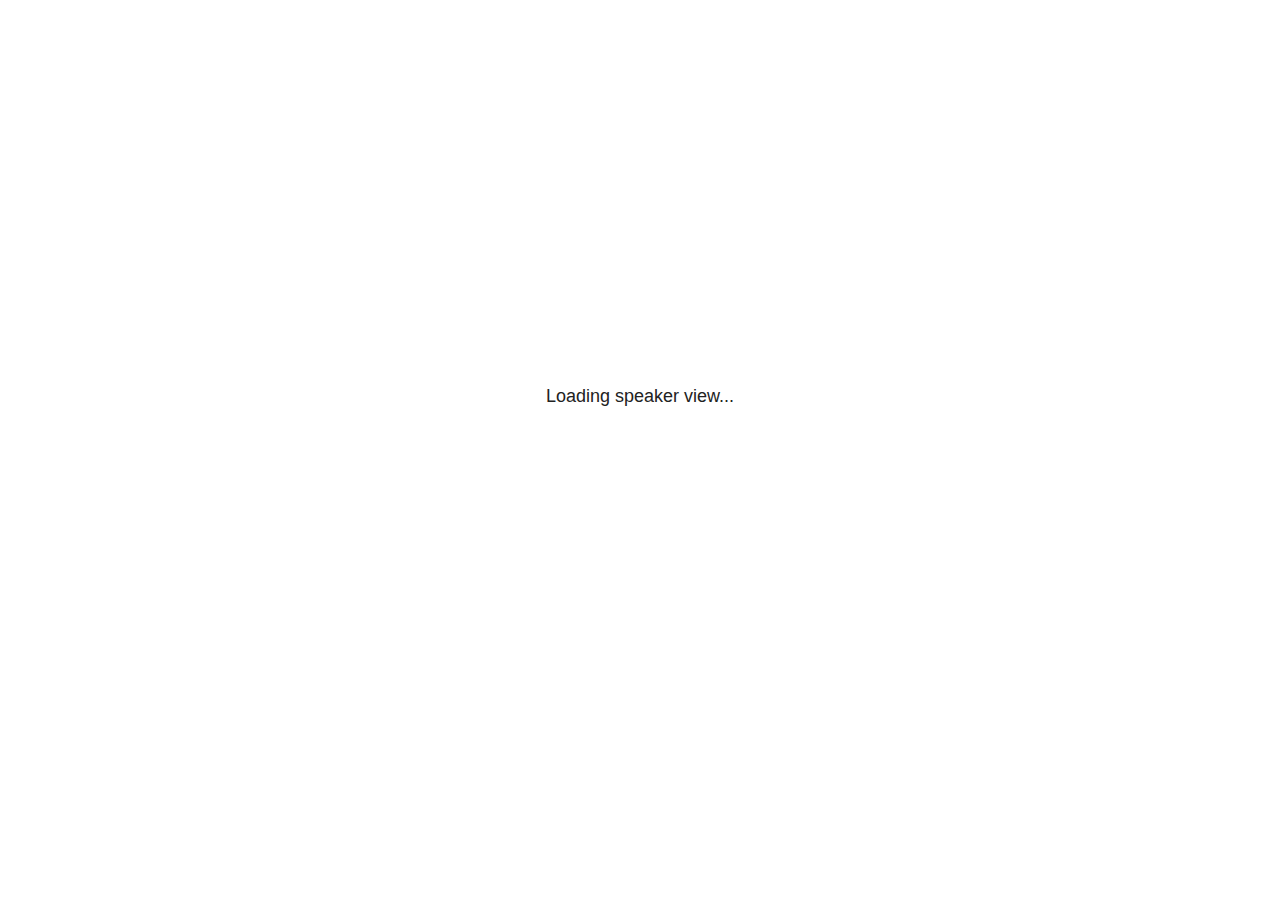
<file: reveal/plugin/notes/notes.html>
<!doctype html>
<html lang="en">
	<head>
		<meta charset="utf-8">

		<title>reveal.js - Slide Notes</title>

		<style>
			body {
				font-family: Helvetica;
				font-size: 18px;
			}

			#current-slide,
			#upcoming-slide,
			#speaker-controls {
				padding: 6px;
				box-sizing: border-box;
				-moz-box-sizing: border-box;
			}

			#current-slide iframe,
			#upcoming-slide iframe {
				width: 100%;
				height: 100%;
				border: 1px solid #ddd;
			}

			#current-slide .label,
			#upcoming-slide .label {
				position: absolute;
				top: 10px;
				left: 10px;
				z-index: 2;
			}

			#connection-status {
				position: absolute;
				top: 0;
				left: 0;
				width: 100%;
				height: 100%;
				z-index: 20;
				padding: 30% 20% 20% 20%;
				font-size: 18px;
				color: #222;
				background: #fff;
				text-align: center;
				box-sizing: border-box;
				line-height: 1.4;
			}

			.overlay-element {
				height: 34px;
				line-height: 34px;
				padding: 0 10px;
				text-shadow: none;
				background: rgba( 220, 220, 220, 0.8 );
				color: #222;
				font-size: 14px;
			}

			.overlay-element.interactive:hover {
				background: rgba( 220, 220, 220, 1 );
			}

			#current-slide {
				position: absolute;
				width: 60%;
				height: 100%;
				top: 0;
				left: 0;
				padding-right: 0;
			}

			#upcoming-slide {
				position: absolute;
				width: 40%;
				height: 40%;
				right: 0;
				top: 0;
			}

			/* Speaker controls */
			#speaker-controls {
				position: absolute;
				top: 40%;
				right: 0;
				width: 40%;
				height: 60%;
				overflow: auto;
				font-size: 18px;
			}

				.speaker-controls-time.hidden,
				.speaker-controls-notes.hidden {
					display: none;
				}

				.speaker-controls-time .label,
				.speaker-controls-pace .label,
				.speaker-controls-notes .label {
					text-transform: uppercase;
					font-weight: normal;
					font-size: 0.66em;
					color: #666;
					margin: 0;
				}

				.speaker-controls-time, .speaker-controls-pace {
					border-bottom: 1px solid rgba( 200, 200, 200, 0.5 );
					margin-bottom: 10px;
					padding: 10px 16px;
					padding-bottom: 20px;
					cursor: pointer;
				}

				.speaker-controls-time .reset-button {
					opacity: 0;
					float: right;
					color: #666;
					text-decoration: none;
				}
				.speaker-controls-time:hover .reset-button {
					opacity: 1;
				}

				.speaker-controls-time .timer,
				.speaker-controls-time .clock {
					width: 50%;
				}

				.speaker-controls-time .timer,
				.speaker-controls-time .clock,
				.speaker-controls-time .pacing .hours-value,
				.speaker-controls-time .pacing .minutes-value,
				.speaker-controls-time .pacing .seconds-value {
					font-size: 1.9em;
				}

				.speaker-controls-time .timer {
					float: left;
				}

				.speaker-controls-time .clock {
					float: right;
					text-align: right;
				}

				.speaker-controls-time span.mute {
					opacity: 0.3;
				}

				.speaker-controls-time .pacing-title {
					margin-top: 5px;
				}

				.speaker-controls-time .pacing.ahead {
					color: blue;
				}

				.speaker-controls-time .pacing.on-track {
					color: green;
				}

				.speaker-controls-time .pacing.behind {
					color: red;
				}

				.speaker-controls-notes {
					padding: 10px 16px;
				}

				.speaker-controls-notes .value {
					margin-top: 5px;
					line-height: 1.4;
					font-size: 1.2em;
				}

			/* Layout selector */
			#speaker-layout {
				position: absolute;
				top: 10px;
				right: 10px;
				color: #222;
				z-index: 10;
			}
				#speaker-layout select {
					position: absolute;
					width: 100%;
					height: 100%;
					top: 0;
					left: 0;
					border: 0;
					box-shadow: 0;
					cursor: pointer;
					opacity: 0;

					font-size: 1em;
					background-color: transparent;

					-moz-appearance: none;
					-webkit-appearance: none;
					-webkit-tap-highlight-color: rgba(0, 0, 0, 0);
				}

				#speaker-layout select:focus {
					outline: none;
					box-shadow: none;
				}

			.clear {
				clear: both;
			}

			/* Speaker layout: Wide */
			body[data-speaker-layout="wide"] #current-slide,
			body[data-speaker-layout="wide"] #upcoming-slide {
				width: 50%;
				height: 45%;
				padding: 6px;
			}

			body[data-speaker-layout="wide"] #current-slide {
				top: 0;
				left: 0;
			}

			body[data-speaker-layout="wide"] #upcoming-slide {
				top: 0;
				left: 50%;
			}

			body[data-speaker-layout="wide"] #speaker-controls {
				top: 45%;
				left: 0;
				width: 100%;
				height: 50%;
				font-size: 1.25em;
			}

			/* Speaker layout: Tall */
			body[data-speaker-layout="tall"] #current-slide,
			body[data-speaker-layout="tall"] #upcoming-slide {
				width: 45%;
				height: 50%;
				padding: 6px;
			}

			body[data-speaker-layout="tall"] #current-slide {
				top: 0;
				left: 0;
			}

			body[data-speaker-layout="tall"] #upcoming-slide {
				top: 50%;
				left: 0;
			}

			body[data-speaker-layout="tall"] #speaker-controls {
				padding-top: 40px;
				top: 0;
				left: 45%;
				width: 55%;
				height: 100%;
				font-size: 1.25em;
			}

			/* Speaker layout: Notes only */
			body[data-speaker-layout="notes-only"] #current-slide,
			body[data-speaker-layout="notes-only"] #upcoming-slide {
				display: none;
			}

			body[data-speaker-layout="notes-only"] #speaker-controls {
				padding-top: 40px;
				top: 0;
				left: 0;
				width: 100%;
				height: 100%;
				font-size: 1.25em;
			}

			@media screen and (max-width: 1080px) {
				body[data-speaker-layout="default"] #speaker-controls {
					font-size: 16px;
				}
			}

			@media screen and (max-width: 900px) {
				body[data-speaker-layout="default"] #speaker-controls {
					font-size: 14px;
				}
			}

			@media screen and (max-width: 800px) {
				body[data-speaker-layout="default"] #speaker-controls {
					font-size: 12px;
				}
			}

		</style>
	</head>

	<body>

		<div id="connection-status">Loading speaker view...</div>

		<div id="current-slide"></div>
		<div id="upcoming-slide"><span class="overlay-element label">Upcoming</span></div>
		<div id="speaker-controls">
			<div class="speaker-controls-time">
				<h4 class="label">Time <span class="reset-button">Click to Reset</span></h4>
				<div class="clock">
					<span class="clock-value">0:00 AM</span>
				</div>
				<div class="timer">
					<span class="hours-value">00</span><span class="minutes-value">:00</span><span class="seconds-value">:00</span>
				</div>
				<div class="clear"></div>

				<h4 class="label pacing-title" style="display: none">Pacing – Time to finish current slide</h4>
				<div class="pacing" style="display: none">
					<span class="hours-value">00</span><span class="minutes-value">:00</span><span class="seconds-value">:00</span>
				</div>
			</div>

			<div class="speaker-controls-notes hidden">
				<h4 class="label">Notes</h4>
				<div class="value"></div>
			</div>
		</div>
		<div id="speaker-layout" class="overlay-element interactive">
			<span class="speaker-layout-label"></span>
			<select class="speaker-layout-dropdown"></select>
		</div>

		<script src="../../plugin/markdown/marked.js"></script>
		<script>

			(function() {

				var notes,
					notesValue,
					currentState,
					currentSlide,
					upcomingSlide,
					layoutLabel,
					layoutDropdown,
					pendingCalls = {},
					lastRevealApiCallId = 0,
					connected = false;

				var SPEAKER_LAYOUTS = {
					'default': 'Default',
					'wide': 'Wide',
					'tall': 'Tall',
					'notes-only': 'Notes only'
				};

				setupLayout();

				var connectionStatus = document.querySelector( '#connection-status' );
				var connectionTimeout = setTimeout( function() {
					connectionStatus.innerHTML = 'Error connecting to main window.<br>Please try closing and reopening the speaker view.';
				}, 5000 );

				window.addEventListener( 'message', function( event ) {

					clearTimeout( connectionTimeout );
					connectionStatus.style.display = 'none';

					var data = JSON.parse( event.data );

					// The overview mode is only useful to the reveal.js instance
					// where navigation occurs so we don't sync it
					if( data.state ) delete data.state.overview;

					// Messages sent by the notes plugin inside of the main window
					if( data && data.namespace === 'reveal-notes' ) {
						if( data.type === 'connect' ) {
							handleConnectMessage( data );
						}
						else if( data.type === 'state' ) {
							handleStateMessage( data );
						}
						else if( data.type === 'return' ) {
							pendingCalls[data.callId](data.result);
							delete pendingCalls[data.callId];
						}
					}
					// Messages sent by the reveal.js inside of the current slide preview
					else if( data && data.namespace === 'reveal' ) {
						if( /ready/.test( data.eventName ) ) {
							// Send a message back to notify that the handshake is complete
							window.opener.postMessage( JSON.stringify({ namespace: 'reveal-notes', type: 'connected'} ), '*' );
						}
						else if( /slidechanged|fragmentshown|fragmenthidden|paused|resumed/.test( data.eventName ) && currentState !== JSON.stringify( data.state ) ) {

							window.opener.postMessage( JSON.stringify({ method: 'setState', args: [ data.state ]} ), '*' );

						}
					}

				} );

				/**
				 * Asynchronously calls the Reveal.js API of the main frame.
				 */
				function callRevealApi( methodName, methodArguments, callback ) {

					var callId = ++lastRevealApiCallId;
					pendingCalls[callId] = callback;
					window.opener.postMessage( JSON.stringify( {
						namespace: 'reveal-notes',
						type: 'call',
						callId: callId,
						methodName: methodName,
						arguments: methodArguments
					} ), '*' );

				}

				/**
				 * Called when the main window is trying to establish a
				 * connection.
				 */
				function handleConnectMessage( data ) {

					if( connected === false ) {
						connected = true;

						setupIframes( data );
						setupKeyboard();
						setupNotes();
						setupTimer();
					}

				}

				/**
				 * Called when the main window sends an updated state.
				 */
				function handleStateMessage( data ) {

					// Store the most recently set state to avoid circular loops
					// applying the same state
					currentState = JSON.stringify( data.state );

					// No need for updating the notes in case of fragment changes
					if ( data.notes ) {
						notes.classList.remove( 'hidden' );
						notesValue.style.whiteSpace = data.whitespace;
						if( data.markdown ) {
							notesValue.innerHTML = marked( data.notes );
						}
						else {
							notesValue.innerHTML = data.notes;
						}
					}
					else {
						notes.classList.add( 'hidden' );
					}

					// Update the note slides
					currentSlide.contentWindow.postMessage( JSON.stringify({ method: 'setState', args: [ data.state ] }), '*' );
					upcomingSlide.contentWindow.postMessage( JSON.stringify({ method: 'setState', args: [ data.state ] }), '*' );
					upcomingSlide.contentWindow.postMessage( JSON.stringify({ method: 'next' }), '*' );

				}

				// Limit to max one state update per X ms
				handleStateMessage = debounce( handleStateMessage, 200 );

				/**
				 * Forward keyboard events to the current slide window.
				 * This enables keyboard events to work even if focus
				 * isn't set on the current slide iframe.
				 *
				 * Block F5 default handling, it reloads and disconnects
				 * the speaker notes window.
				 */
				function setupKeyboard() {

					document.addEventListener( 'keydown', function( event ) {
						if( event.keyCode === 116 || ( event.metaKey && event.keyCode === 82 ) ) {
							event.preventDefault();
							return false;
						}
						currentSlide.contentWindow.postMessage( JSON.stringify({ method: 'triggerKey', args: [ event.keyCode ] }), '*' );
					} );

				}

				/**
				 * Creates the preview iframes.
				 */
				function setupIframes( data ) {

					var params = [
						'receiver',
						'progress=false',
						'history=false',
						'transition=none',
						'autoSlide=0',
						'backgroundTransition=none'
					].join( '&' );

					var urlSeparator = /\?/.test(data.url) ? '&' : '?';
					var hash = '#/' + data.state.indexh + '/' + data.state.indexv;
					var currentURL = data.url + urlSeparator + params + '&postMessageEvents=true' + hash;
					var upcomingURL = data.url + urlSeparator + params + '&controls=false' + hash;

					currentSlide = document.createElement( 'iframe' );
					currentSlide.setAttribute( 'width', 1280 );
					currentSlide.setAttribute( 'height', 1024 );
					currentSlide.setAttribute( 'src', currentURL );
					document.querySelector( '#current-slide' ).appendChild( currentSlide );

					upcomingSlide = document.createElement( 'iframe' );
					upcomingSlide.setAttribute( 'width', 640 );
					upcomingSlide.setAttribute( 'height', 512 );
					upcomingSlide.setAttribute( 'src', upcomingURL );
					document.querySelector( '#upcoming-slide' ).appendChild( upcomingSlide );

				}

				/**
				 * Setup the notes UI.
				 */
				function setupNotes() {

					notes = document.querySelector( '.speaker-controls-notes' );
					notesValue = document.querySelector( '.speaker-controls-notes .value' );

				}

				function getTimings( callback ) {

					callRevealApi( 'getSlidesAttributes', [], function ( slideAttributes ) {
						callRevealApi( 'getConfig', [], function ( config ) {
							var totalTime = config.totalTime;
							var minTimePerSlide = config.minimumTimePerSlide || 0;
							var defaultTiming = config.defaultTiming;
							if ((defaultTiming == null) && (totalTime == null)) {
								callback(null);
								return;
							}
							// Setting totalTime overrides defaultTiming
							if (totalTime) {
								defaultTiming = 0;
							}
							var timings = [];
							for ( var i in slideAttributes ) {
								var slide = slideAttributes[ i ];
								var timing = defaultTiming;
								if( slide.hasOwnProperty( 'data-timing' )) {
									var t = slide[ 'data-timing' ];
									timing = parseInt(t);
									if( isNaN(timing) ) {
										console.warn("Could not parse timing '" + t + "' of slide " + i + "; using default of " + defaultTiming);
										timing = defaultTiming;
									}
								}
								timings.push(timing);
							}
							if ( totalTime ) {
								// After we've allocated time to individual slides, we summarize it and
								// subtract it from the total time
								var remainingTime = totalTime - timings.reduce( function(a, b) { return a + b; }, 0 );
								// The remaining time is divided by the number of slides that have 0 seconds
								// allocated at the moment, giving the average time-per-slide on the remaining slides
								var remainingSlides = (timings.filter( function(x) { return x == 0 }) ).length
								var timePerSlide = Math.round( remainingTime / remainingSlides, 0 )
								// And now we replace every zero-value timing with that average
								timings = timings.map( function(x) { return (x==0 ? timePerSlide : x) } );
							}
							var slidesUnderMinimum = timings.filter( function(x) { return (x < minTimePerSlide) } ).length
							if ( slidesUnderMinimum ) {
								message = "The pacing time for " + slidesUnderMinimum + " slide(s) is under the configured minimum of " + minTimePerSlide + " seconds. Check the data-timing attribute on individual slides, or consider increasing the totalTime or minimumTimePerSlide configuration options (or removing some slides).";
								alert(message);
							}
							callback( timings );
						} );
					} );

				}

				/**
				 * Return the number of seconds allocated for presenting
				 * all slides up to and including this one.
				 */
				function getTimeAllocated( timings, callback ) {

					callRevealApi( 'getSlidePastCount', [], function ( currentSlide ) {
						var allocated = 0;
						for (var i in timings.slice(0, currentSlide + 1)) {
							allocated += timings[i];
						}
						callback( allocated );
					} );

				}

				/**
				 * Create the timer and clock and start updating them
				 * at an interval.
				 */
				function setupTimer() {

					var start = new Date(),
					timeEl = document.querySelector( '.speaker-controls-time' ),
					clockEl = timeEl.querySelector( '.clock-value' ),
					hoursEl = timeEl.querySelector( '.hours-value' ),
					minutesEl = timeEl.querySelector( '.minutes-value' ),
					secondsEl = timeEl.querySelector( '.seconds-value' ),
					pacingTitleEl = timeEl.querySelector( '.pacing-title' ),
					pacingEl = timeEl.querySelector( '.pacing' ),
					pacingHoursEl = pacingEl.querySelector( '.hours-value' ),
					pacingMinutesEl = pacingEl.querySelector( '.minutes-value' ),
					pacingSecondsEl = pacingEl.querySelector( '.seconds-value' );

					var timings = null;
					getTimings( function ( _timings ) {

						timings = _timings;
						if (_timings !== null) {
							pacingTitleEl.style.removeProperty('display');
							pacingEl.style.removeProperty('display');
						}

						// Update once directly
						_updateTimer();

						// Then update every second
						setInterval( _updateTimer, 1000 );

					} );


					function _resetTimer() {

						if (timings == null) {
							start = new Date();
							_updateTimer();
						}
						else {
							// Reset timer to beginning of current slide
							getTimeAllocated( timings, function ( slideEndTimingSeconds ) {
								var slideEndTiming = slideEndTimingSeconds * 1000;
								callRevealApi( 'getSlidePastCount', [], function ( currentSlide ) {
									var currentSlideTiming = timings[currentSlide] * 1000;
									var previousSlidesTiming = slideEndTiming - currentSlideTiming;
									var now = new Date();
									start = new Date(now.getTime() - previousSlidesTiming);
									_updateTimer();
								} );
							} );
						}

					}

					timeEl.addEventListener( 'click', function() {
						_resetTimer();
						return false;
					} );

					function _displayTime( hrEl, minEl, secEl, time) {

						var sign = Math.sign(time) == -1 ? "-" : "";
						time = Math.abs(Math.round(time / 1000));
						var seconds = time % 60;
						var minutes = Math.floor( time / 60 ) % 60 ;
						var hours = Math.floor( time / ( 60 * 60 )) ;
						hrEl.innerHTML = sign + zeroPadInteger( hours );
						if (hours == 0) {
							hrEl.classList.add( 'mute' );
						}
						else {
							hrEl.classList.remove( 'mute' );
						}
						minEl.innerHTML = ':' + zeroPadInteger( minutes );
						if (hours == 0 && minutes == 0) {
							minEl.classList.add( 'mute' );
						}
						else {
							minEl.classList.remove( 'mute' );
						}
						secEl.innerHTML = ':' + zeroPadInteger( seconds );
					}

					function _updateTimer() {

						var diff, hours, minutes, seconds,
						now = new Date();

						diff = now.getTime() - start.getTime();

						clockEl.innerHTML = now.toLocaleTimeString( 'en-US', { hour12: true, hour: '2-digit', minute:'2-digit' } );
						_displayTime( hoursEl, minutesEl, secondsEl, diff );
						if (timings !== null) {
							_updatePacing(diff);
						}

					}

					function _updatePacing(diff) {

						getTimeAllocated( timings, function ( slideEndTimingSeconds ) {
							var slideEndTiming = slideEndTimingSeconds * 1000;

							callRevealApi( 'getSlidePastCount', [], function ( currentSlide ) {
								var currentSlideTiming = timings[currentSlide] * 1000;
								var timeLeftCurrentSlide = slideEndTiming - diff;
								if (timeLeftCurrentSlide < 0) {
									pacingEl.className = 'pacing behind';
								}
								else if (timeLeftCurrentSlide < currentSlideTiming) {
									pacingEl.className = 'pacing on-track';
								}
								else {
									pacingEl.className = 'pacing ahead';
								}
								_displayTime( pacingHoursEl, pacingMinutesEl, pacingSecondsEl, timeLeftCurrentSlide );
							} );
						} );
					}

				}

				/**
				 * Sets up the speaker view layout and layout selector.
				 */
				function setupLayout() {

					layoutDropdown = document.querySelector( '.speaker-layout-dropdown' );
					layoutLabel = document.querySelector( '.speaker-layout-label' );

					// Render the list of available layouts
					for( var id in SPEAKER_LAYOUTS ) {
						var option = document.createElement( 'option' );
						option.setAttribute( 'value', id );
						option.textContent = SPEAKER_LAYOUTS[ id ];
						layoutDropdown.appendChild( option );
					}

					// Monitor the dropdown for changes
					layoutDropdown.addEventListener( 'change', function( event ) {

						setLayout( layoutDropdown.value );

					}, false );

					// Restore any currently persisted layout
					setLayout( getLayout() );

				}

				/**
				 * Sets a new speaker view layout. The layout is persisted
				 * in local storage.
				 */
				function setLayout( value ) {

					var title = SPEAKER_LAYOUTS[ value ];

					layoutLabel.innerHTML = 'Layout' + ( title ? ( ': ' + title ) : '' );
					layoutDropdown.value = value;

					document.body.setAttribute( 'data-speaker-layout', value );

					// Persist locally
					if( supportsLocalStorage() ) {
						window.localStorage.setItem( 'reveal-speaker-layout', value );
					}

				}

				/**
				 * Returns the ID of the most recently set speaker layout
				 * or our default layout if none has been set.
				 */
				function getLayout() {

					if( supportsLocalStorage() ) {
						var layout = window.localStorage.getItem( 'reveal-speaker-layout' );
						if( layout ) {
							return layout;
						}
					}

					// Default to the first record in the layouts hash
					for( var id in SPEAKER_LAYOUTS ) {
						return id;
					}

				}

				function supportsLocalStorage() {

					try {
						localStorage.setItem('test', 'test');
						localStorage.removeItem('test');
						return true;
					}
					catch( e ) {
						return false;
					}

				}

				function zeroPadInteger( num ) {

					var str = '00' + parseInt( num );
					return str.substring( str.length - 2 );

				}

				/**
				 * Limits the frequency at which a function can be called.
				 */
				function debounce( fn, ms ) {

					var lastTime = 0,
						timeout;

					return function() {

						var args = arguments;
						var context = this;

						clearTimeout( timeout );

						var timeSinceLastCall = Date.now() - lastTime;
						if( timeSinceLastCall > ms ) {
							fn.apply( context, args );
							lastTime = Date.now();
						}
						else {
							timeout = setTimeout( function() {
								fn.apply( context, args );
								lastTime = Date.now();
							}, ms - timeSinceLastCall );
						}

					}

				}

			})();

		</script>
	</body>
</html>
</file>
